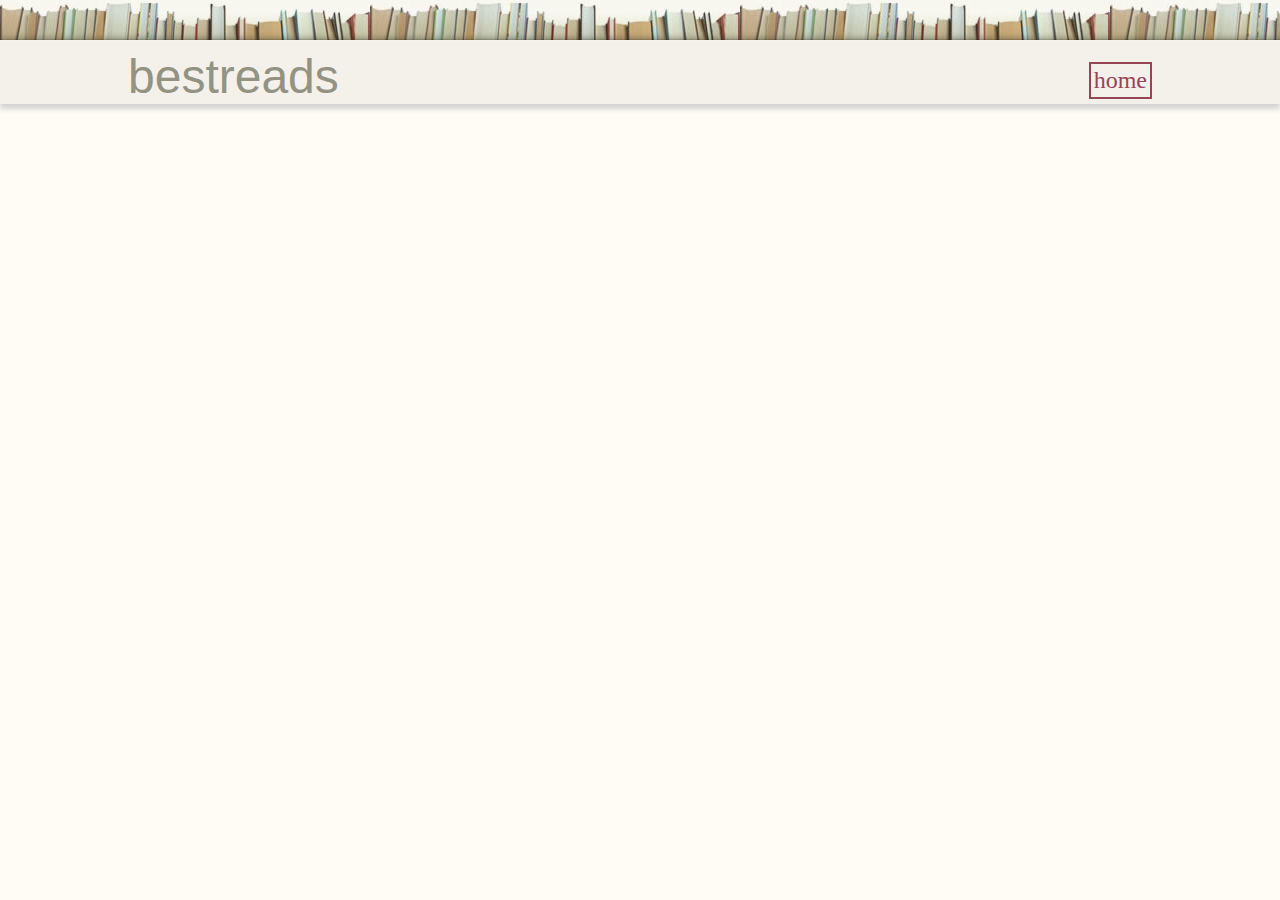
<file: index.html>
<!DOCTYPE html>
<html>
<!-- CSC 337: Assignment BestReads -->
<!-- Adam Mekhail -->
<head>
<link rel="stylesheet" type="text/css" href="bestreads.css" />
<!-- You will need to add a CSS rule in this file to style the <p>s holding the images -->
<title>Best Reads</title>
</head>
<body onload="showAll()">

<div id="header">
<div>
	<span>bestreads</span>
</div>
<span id="back" onclick="showAll()">home</span>
</div>

<div id="allImages"></div>


<script>
// Adam Mekhail
var toChange = document.getElementById("allImages");
function showAll() {
   var ajax = new XMLHttpRequest();
   ajax.open("GET", "bestreads.php");
   ajax.send();
   ajax.onreadystatechange = function () {
	   if (ajax.readyState == 4 && ajax.status == 200) {
		   var bookArray = JSON.parse(ajax.responseText);
		   var booksPrinted = "";
		   for (var i = 0; i < bookArray.length; i++) {
			booksPrinted += "<p class='onebook' onclick='getInfo(this)' id='" + i + "'>";
			booksPrinted += "<img src='" + bookArray[i] + "/cover.jpg'" + "alt='not found'></p>";
		   }
		   toChange.innerHTML = booksPrinted;
	   } 
   }		 
}

function getInfo(elem) {
	var queryParamValue = elem.id;
	var ajax = new XMLHttpRequest();
   	ajax.open("GET", "bestreads.php?book=" + queryParamValue);
	ajax.send();
	ajax.onreadystatechange = function () {
		if (ajax.readyState === 4 && ajax.status === 200) {
			var bookText = (ajax.responseText);
			toChange.innerHTML = bookText;
		}
	}
}

</script>
</body>
</html>
</file>
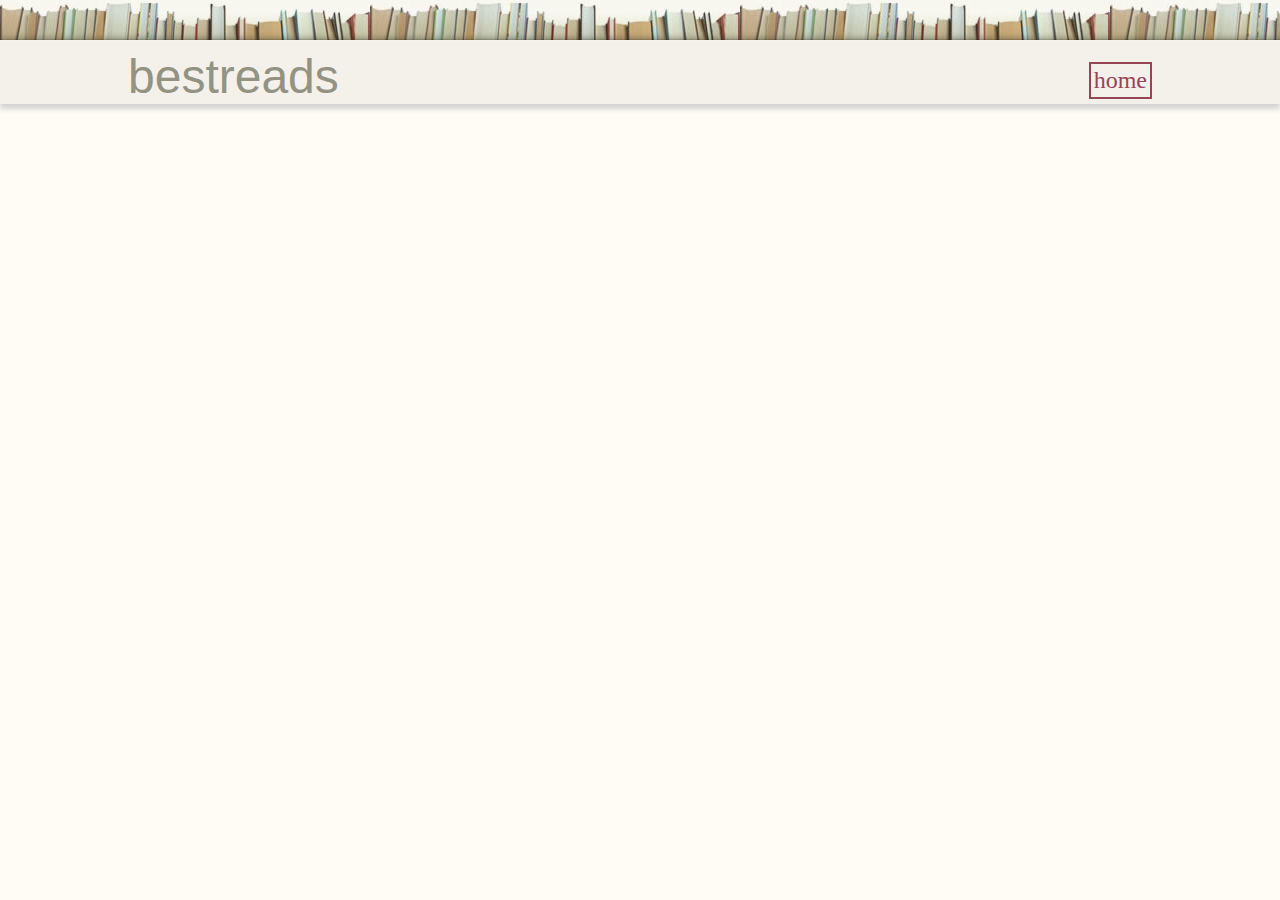
<file: bestreads.html>
<!DOCTYPE html>
<html>
<!-- CSC 337: Assignment BestReads -->
<!-- Adam Mekhail -->
<head>
<link rel="stylesheet" type="text/css" href="bestreads.css" />
<!-- You will need to add a CSS rule in this file to style the <p>s holding the images -->
<title>Best Reads</title>
</head>
<body onload="showAll()">

<div id="header">
<div>
	<span>bestreads</span>
</div>
<span id="back" onclick="showAll()">home</span>
</div>

<div id="allImages"></div>


<script>
// Adam Mekhail
var toChange = document.getElementById("allImages");
function showAll() {
   var ajax = new XMLHttpRequest();
   ajax.open("GET", "bestreads.php");
   ajax.send();
   ajax.onreadystatechange = function () {
	   if (ajax.readyState == 4 && ajax.status == 200) {
		   var bookArray = JSON.parse(ajax.responseText);
		   var booksPrinted = "";
		   for (var i = 0; i < bookArray.length; i++) {
			booksPrinted += "<p class='onebook' onclick='getInfo(this)' id='" + i + "'>";
			booksPrinted += "<img src='" + bookArray[i] + "/cover.jpg'" + "alt='not found'></p>";
		   }
		   toChange.innerHTML = booksPrinted;
	   } 
   }		 
}

function getInfo(elem) {
	var queryParamValue = elem.id;
	var ajax = new XMLHttpRequest();
   	ajax.open("GET", "bestreads.php?book=" + queryParamValue);
	ajax.send();
	ajax.onreadystatechange = function () {
		if (ajax.readyState === 4 && ajax.status === 200) {
			var bookText = (ajax.responseText);
			toChange.innerHTML = bookText;
		}
	}
}

</script>
</body>
</html>
</file>
<file: bestreads.css>
/*
  CSC 337 BestReads. You may modify this file.  If you do,
  empty your cache from your web browser and use Chrome's Incognito
  window.  If you do not, changes to this css file will not be downloaded
  and you will see no change.
*/

/*Adam Mekhail*/

body {
	background-color: #fefcf4;
	font-family: "Palatino Linotype", "Book Antiqua", Palatino, serif;
	margin: 0px;
}

/*

1. Add a CSS rule for the <p>s holding each book.  They should be 150px wide and 220 pixels in height

*/ 
p {
	width: 150px;
	height: 220px;
	
	float: left;
	border-radius: 5px;
	box-shadow: 0px 0px 10px 10px lightgray;
	padding-top: 10px;
	padding-left: 10px;
	padding-right: 10px;
	margin-left: 50px;
	margin-right: 50px;
	margin-bottom: 20px;
	margin-top: 30px;
}


/*

2. Modify the img propery width and height to fit in the <p>

*/

img {
	width: 150px;
	height: 220px;
	float: left;
	margin-right: 20px;
	margin-bottom: 50px;
	/* display: block;
	margin: auto; */
}

.onereview {
	background-color: #f4f1eb;
	border-radius: 5px;
	box-shadow: 0 0 15px gray;
	float: left;
	margin: 5%;
	padding: 10px;
	width: 1100px;
	height: 300px;
}


.thedetails {
	padding: 10px;
	margin: 10px;
	float: left;
    width: 900px;
	height: 300px; 
}

#back {
	border: #974455 solid 2px;
	bottom: 5px;
	color: #974455;
	font-size: 18pt;
	right: 10%;
	padding: 3px;
	position: absolute;
}

#header {
	background-image: url("./images/books.jpeg");
	box-shadow: 0 5px 5px lightgray;
	height: 104px;
	position: relative;
}

#header > div {
	bottom: 0px;
	color: #939384;
	font-family: Tahoma, sans-serif;
	font-size: 36pt;
	position: absolute;
	left: 10%;
}
</file>
